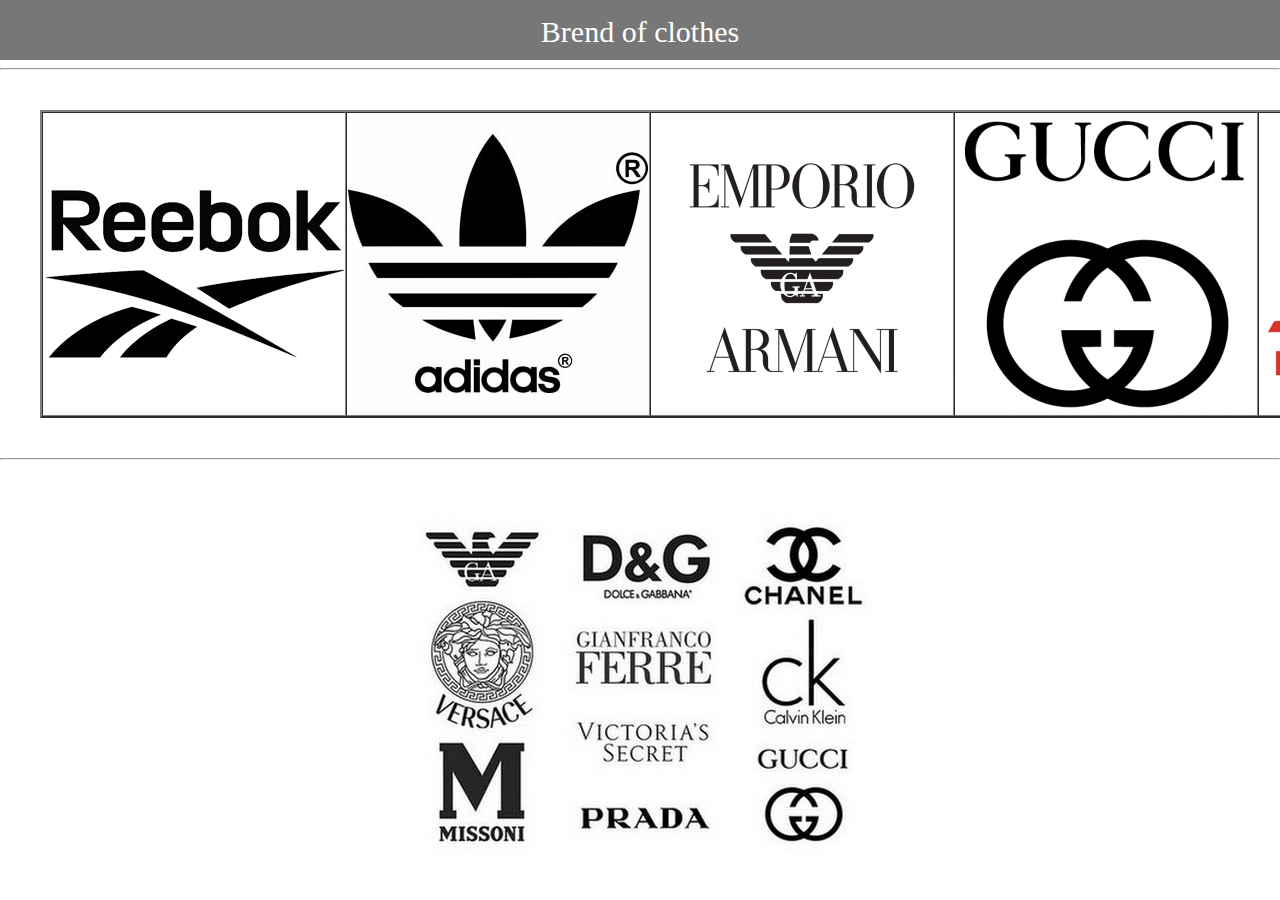
<file: index.html>
﻿<html>
<head>
    <title>Лаба ВЕБ #1</title>
    <style type="text/css">

        body 
        {
            margin: 0px;
            padding: 0px;
        }
        .fog 
        {
            text-align: center;
        }
        p 
        {
          
            font-size: 30px;
            color: #fff;
            padding-top: 15px;
        }
        .f 
        {
            background: #777;
            height: 60px;
        }
        table 
        {
           margin: 40px;
        }
    </style>
</head>
<body>

    <div class="f">
        <p align="center">Brend of clothes</p>
    </div>
    <hr />
<table border="2" cellspacing="0">
    <tr>
        <td>
            <a target="_self" href="Pages/page4.html"><img src="Pages/Images/re.png" alt="Deleted" title="Rebook" /></a>
        </td>
        <td>
            <a target="_self" href="Pages/page3.html"><img src="Pages/Images/111.jpg" alt="Deleted" title="Adidas" /></a>
        </td>
        <td>
            <a target="_self" href="Pages/page1.html"> <img src="Pages/Images/ar.jpg" alt="Deleted" title="Armani" /></a>
        </td>
        <td>
            <a target="_self" href="Pages/page2.html"><img src="Pages/Images/gu.jpg" alt="Deleted" title="Gucci" /></a>
        </td>
        <td>
            <a target="_self" href="Pages/page6.html"><img src="Pages/Images/nb.png" alt="Deleted" title="NewBalance" /></a>
        </td>
        <td>
            <a target="_self" href="Pages/page5.html"><img src="Pages/Images/za.jpg" alt="Deleted" title="Zara" /></a>
        </td>
    </tr>
</table>

<hr />
    <p class="fog">
        <map name="mymap" id="mymap">
            <area shape="rect" coords="15, 16, 155, 90" href="https://www.armani.com/us/armanicom" />
            <area shape="rect" coords="149, 278, 337, 352" href="http://www.prada.com/en.html?cc=WW" />
            <area shape="rect" coords="168, 22, 340, 106" href="http://www.dolcegabbana.com/" />
            <area shape="rect" coords="161, 192, 333, 264" href="https://ww.victoriassecret.com/?" />
            <area shape="rect" coords="154, 115, 337, 188" href="https://makeup.com.ua/categorys/472/" />
            <area shape="rect" coords="342, 241, 479, 349" href="https://www.gucci.com/int/en/" />
            <area shape="rect" coords="342, 107, 479, 221" href="https://explore.calvinklein.com/ru_RU/" />
            <area shape="rect" coords="342, 5, 479, 108" href="https://www.chanel.com/ru_RU/" />
            <area shape="rect" coords="12, 94, 149, 233" href="https://www.versace.ru/ru/%D0%B3%D0%BB%D0%B0%D0%B2%D0%BD%D0%B0%D1%8F/" />
            <area shape="rect" coords="5, 236, 142, 344" href="https://www.missoni.com/ua" />

        </map>
        <img src="Pages/Images/map.jpg" usemap="#mymap" style="margin-bottom: 0px" />
    </p>
</body>
</html>
</file>
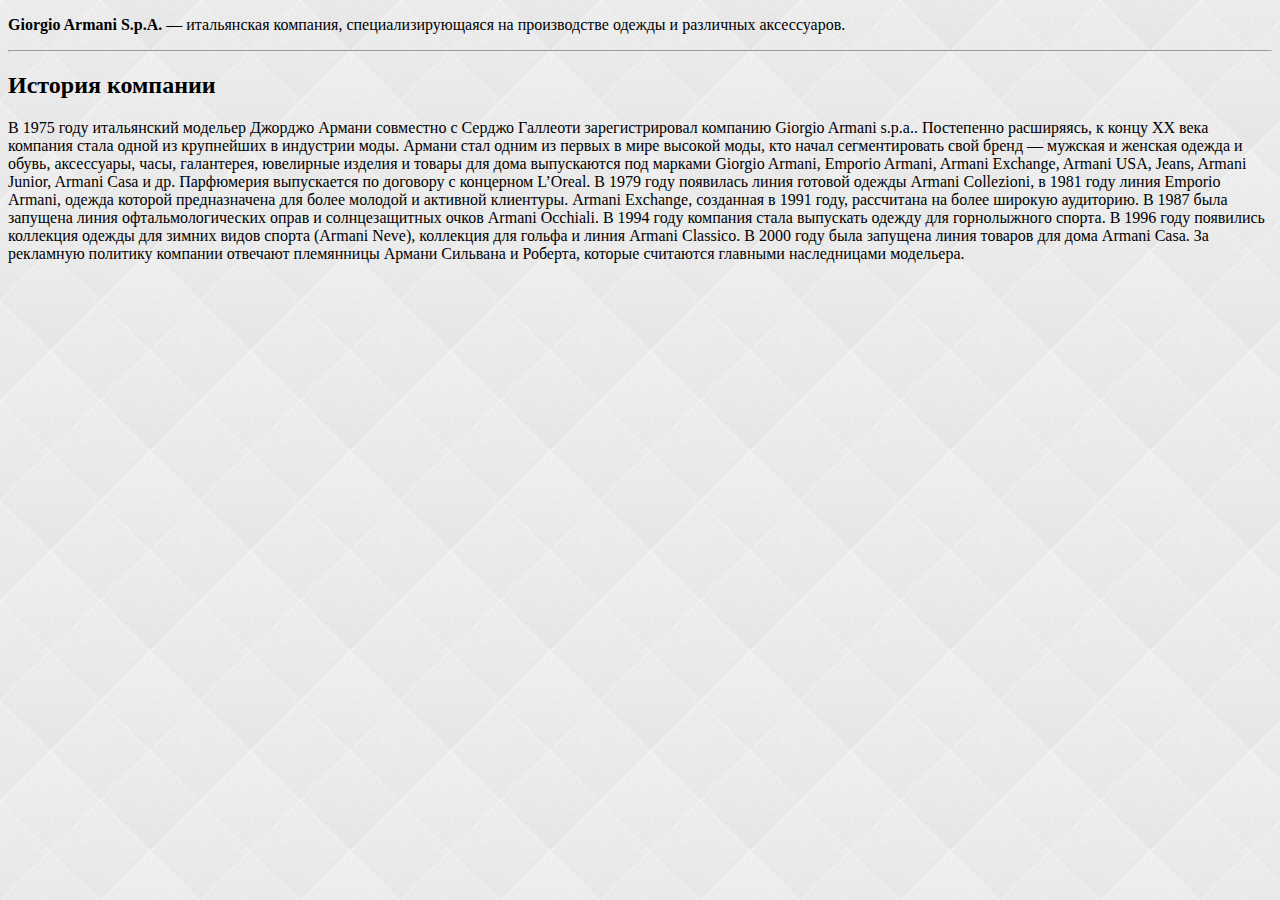
<file: Pages/page1.html>
﻿<!DOCTYPE html>
<html>
<head>
    <meta charset="utf-8" />
    <title>Giorgio Armani</title>
    <link rel="stylesheet" type="text/css" href="css.css" />
</head>
<body style="background-image:url(Images/fon2.png);">
    <p>
        <b>Giorgio Armani S.p.A.</b>
        <span>
            — итальянская компания, специализирующаяся на производстве одежды и различных аксессуаров.
        </span>
    </p>
    <hr />
    <h2>История компании</h2>
    <p>
        
            В 1975 году итальянский модельер Джорджо Армани совместно с Серджо Галлеоти зарегистрировал компанию Giorgio Armani s.p.a.. Постепенно расширяясь, к концу XX века компания стала одной из крупнейших в индустрии моды.

            Армани стал одним из первых в мире высокой моды, кто начал сегментировать свой бренд — мужская и женская одежда и обувь, аксессуары, часы, галантерея, ювелирные изделия и товары для дома выпускаются под марками Giorgio Armani, Emporio Armani, Armani Exchange, Armani USA, Jeans, Armani Junior, Armani Casa и др. Парфюмерия выпускается по договору с концерном L’Oreal.

            В 1979 году появилась линия готовой одежды Armani Collezioni, в 1981 году линия Emporio Armani, одежда которой предназначена для более молодой и активной клиентуры. Armani Exchange, созданная в 1991 году, рассчитана на более широкую аудиторию.

            В 1987 была запущена линия офтальмологических оправ и солнцезащитных очков Armani Occhiali. В 1994 году компания стала выпускать одежду для горнолыжного спорта. В 1996 году появились коллекция одежды для зимних видов спорта (Armani Neve), коллекция для гольфа и линия Armani Classico. В 2000 году была запущена линия товаров для дома Armani Casa.

            За рекламную политику компании отвечают племянницы Армани Сильвана и Роберта, которые считаются главными наследницами модельера.
        
    </p>


</body>
</html>
</file>
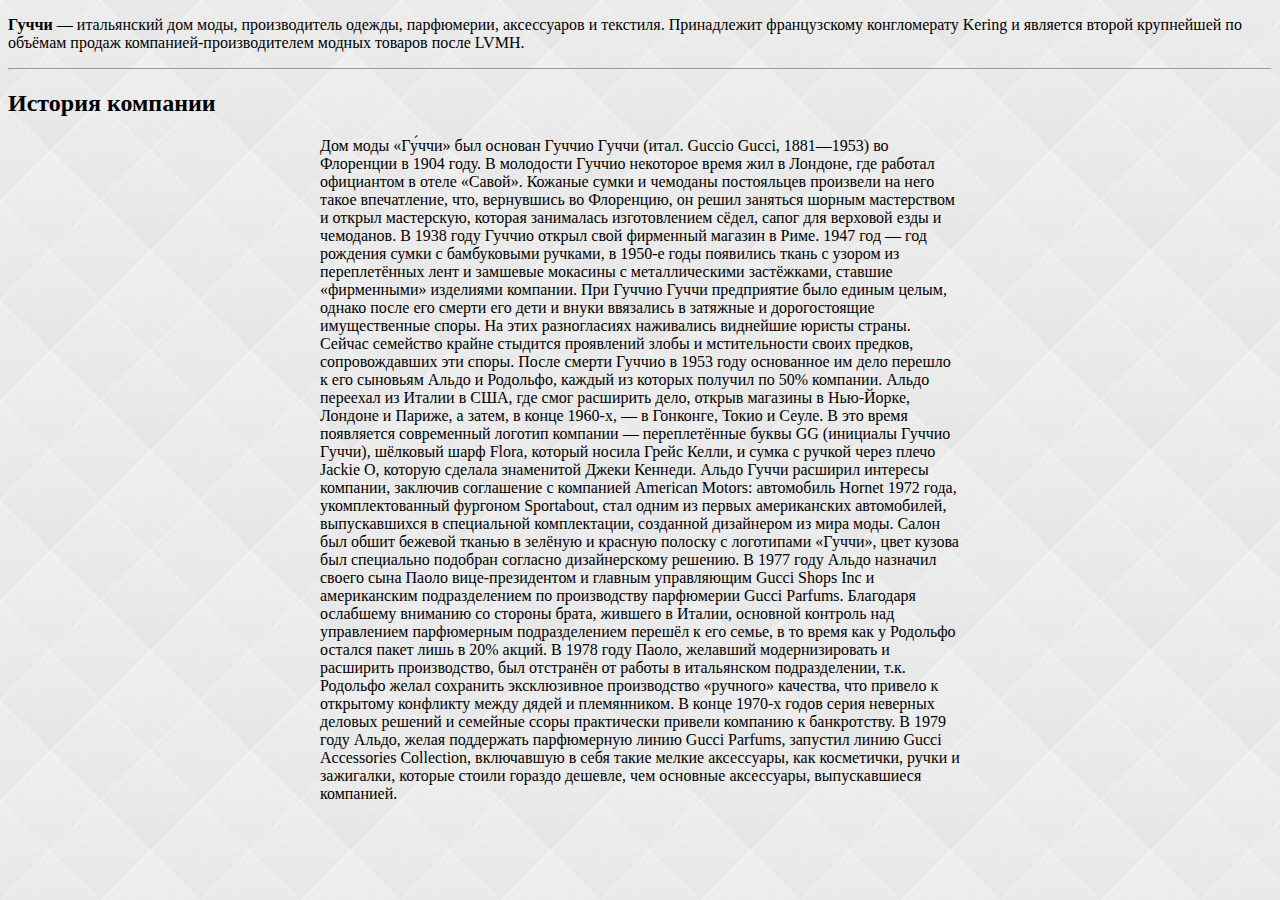
<file: Pages/page2.html>
﻿<!DOCTYPE html>
<html>
<head>
    <meta charset="utf-8" />
    <title>Гуччи</title>
    <link rel="stylesheet" type="text/css" href="css.css" /> 
    <style>
        span 
        {
            color: black;
            font-family: Verdana;
        }
    </style>

</head>
<body style="background-image:url(Images/fon2.png);">
    <p>
        <b>Гуччи</b>
        <span>
    — итальянский дом моды, производитель одежды, парфюмерии, аксессуаров и текстиля. Принадлежит французскому конгломерату Kering и является второй крупнейшей по объёмам продаж компанией-производителем модных товаров после LVMH.
</span>
    </p>
    <hr />
    <h2>История компании</h2>
    <p class="blocktext">
        <span>
            Дом моды «Гу́ччи» был основан Гуччио Гуччи (итал. Guccio Gucci, 1881—1953) во Флоренции в 1904 году. В молодости Гуччио некоторое время жил в Лондоне, где работал официантом в отеле «Савой». Кожаные сумки и чемоданы постояльцев произвели на него такое впечатление, что, вернувшись во Флоренцию, он решил заняться шорным мастерством и открыл мастерскую, которая занималась изготовлением сёдел, сапог для верховой езды и чемоданов. В 1938 году Гуччио открыл свой фирменный магазин в Риме. 1947 год — год рождения сумки с бамбуковыми ручками, в 1950-е годы появились ткань с узором из переплетённых лент и замшевые мокасины с металлическими застёжками, ставшие «фирменными» изделиями компании.

            При Гуччио Гуччи предприятие было единым целым, однако после его смерти его дети и внуки ввязались в затяжные и дорогостоящие имущественные споры. На этих разногласиях наживались виднейшие юристы страны. Сейчас семейство крайне стыдится проявлений злобы и мстительности своих предков, сопровождавших эти споры.

            После смерти Гуччио в 1953 году основанное им дело перешло к его сыновьям Альдо и Родольфо, каждый из которых получил по 50% компании. Альдо переехал из Италии в США, где смог расширить дело, открыв магазины в Нью-Йорке, Лондоне и Париже, а затем, в конце 1960-х, — в Гонконге, Токио и Сеуле.

            В это время появляется современный логотип компании — переплетённые буквы GG (инициалы Гуччио Гуччи), шёлковый шарф Flora, который носила Грейс Келли, и сумка с ручкой через плечо Jackie O, которую сделала знаменитой Джеки Кеннеди.

            Альдо Гуччи расширил интересы компании, заключив соглашение с компанией American Motors: автомобиль Hornet 1972 года, укомплектованный фургоном Sportabout, стал одним из первых американских автомобилей, выпускавшихся в специальной комплектации, созданной дизайнером из мира моды. Салон был обшит бежевой тканью в зелёную и красную полоску с логотипами «Гуччи», цвет кузова был специально подобран согласно дизайнерскому решению.

            В 1977 году Альдо назначил своего сына Паоло вице-президентом и главным управляющим Gucci Shops Inc и американским подразделением по производству парфюмерии Gucci Parfums. Благодаря ослабшему вниманию со стороны брата, жившего в Италии, основной контроль над управлением парфюмерным подразделением перешёл к его семье, в то время как у Родольфо остался пакет лишь в 20% акций.

            В 1978 году Паоло, желавший модернизировать и расширить производство, был отстранён от работы в итальянском подразделении, т.к. Родольфо желал сохранить эксклюзивное производство «ручного» качества, что привело к открытому конфликту между дядей и племянником.

            В конце 1970-х годов серия неверных деловых решений и семейные ссоры практически привели компанию к банкротству. В 1979 году Альдо, желая поддержать парфюмерную линию Gucci Parfums, запустил линию Gucci Accessories Collection, включавшую в себя такие мелкие аксессуары, как косметички, ручки и зажигалки, которые стоили гораздо дешевле, чем основные аксессуары, выпускавшиеся компанией.
        </span>
    </p>


</body>
</html>
</file>
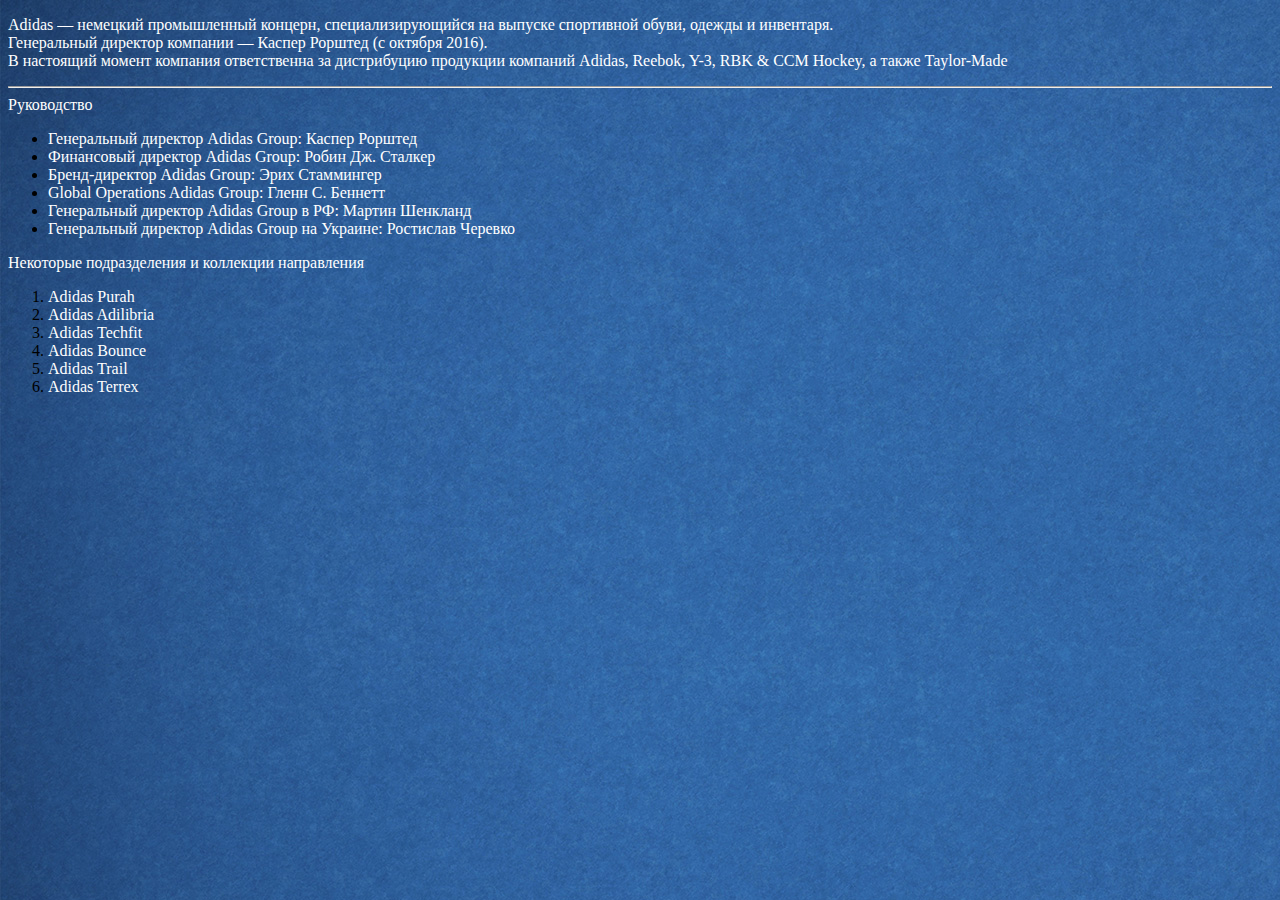
<file: Pages/page3.html>
﻿<!DOCTYPE html>
<html>
<head>
    <meta charset="utf-8" />
    <title>Adidas</title>
    <style>
        span{
            color:white;
            font-family:Verdana;
        }
    </style>
</head>
<body style="background-image:url(Images/fon-blue.jpg);">
    <p>
        <span>
            Adidas
            — немецкий промышленный концерн,
            специализирующийся на выпуске спортивной обуви, одежды и инвентаря.<br/>
            Генеральный директор компании — Каспер Рорштед (с октября 2016).<br/>
            В настоящий момент компания ответственна за дистрибуцию продукции компаний Adidas, Reebok, Y-3, RBK & CCM Hockey, а также Taylor-Made
        </span>
    </p>
    <hr />
    <span>Руководство</span>
    <p>
        <ul>
            <li><span>Генеральный директор Adidas Group: Каспер Рорштед</span></li>
            <li><span>Финансовый директор Adidas Group: Робин Дж. Сталкер</span></li>
            <li><span>Бренд-директор Adidas Group: Эрих Стаммингер</span></li>
            <li><span>Global Operations Adidas Group: Гленн С. Беннетт</span></li>
            <li><span>Генеральный директор Adidas Group в РФ: Мартин Шенкланд</span></li>
            <li><span>Генеральный директор Adidas Group на Украине: Ростислав Черевко</span></li>
        </ul>
    </p>
    <span>Некоторые подразделения и коллекции направления</span>
    <p>
        <ol>
            <li><span>Adidas Purah</span></li>
            <li><span>Adidas Adilibria</span></li>
            <li><span>Adidas Techfit</span></li>
            <li><span>Adidas Bounce</span></li>
            <li><span>Adidas Trail</span></li>
            <li><span>Adidas Terrex</span></li>
        </ol>
    </p>


</body>
</html>
</file>
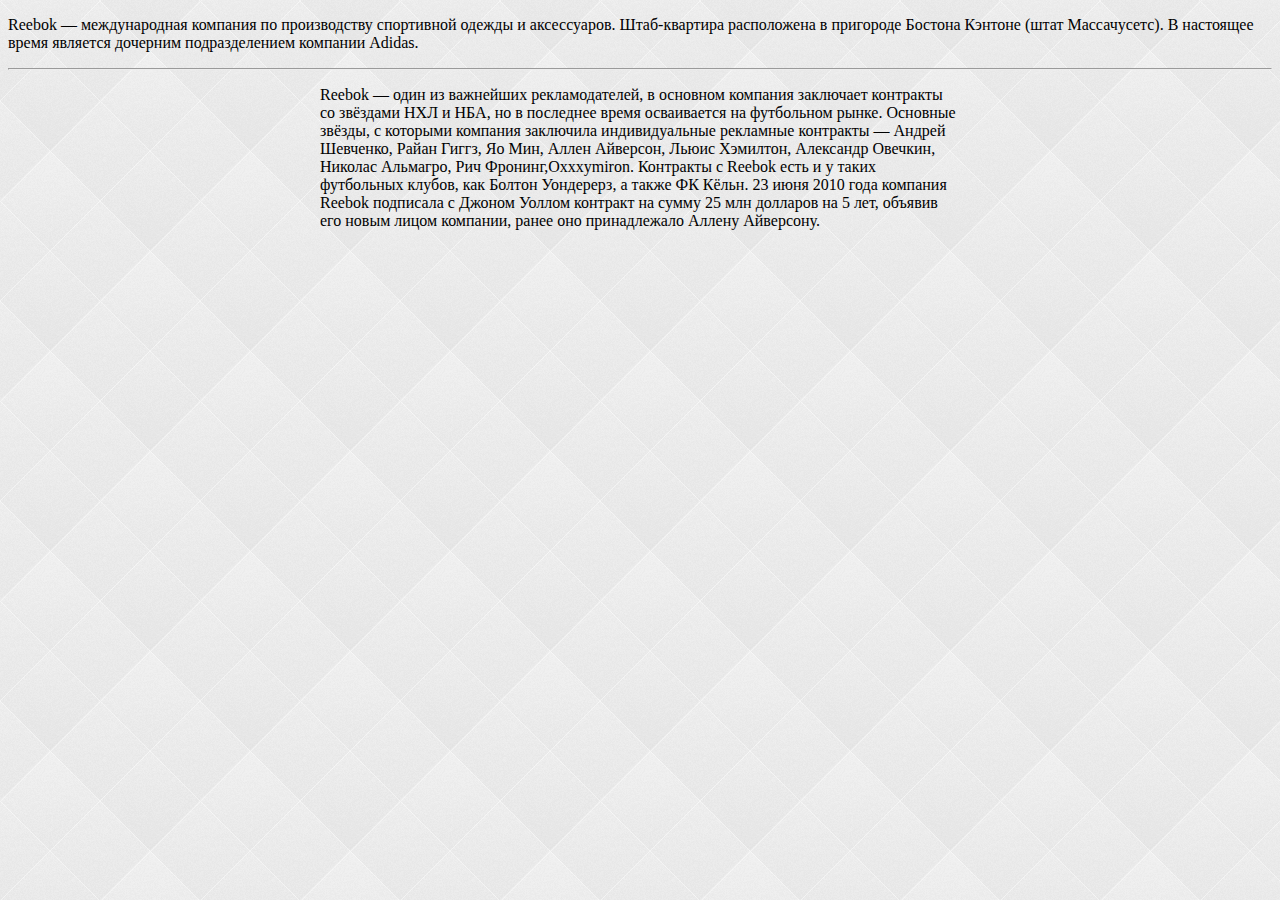
<file: Pages/page4.html>
﻿<!DOCTYPE html>
<html>
<head>
    <meta charset="utf-8" />
    <title>Reebok</title>
    <link rel="stylesheet" type="text/css" href="css.css" /> 
</head>
<body style="background-image:url(Images/fon2.png);">
    <p>
        <span>Reebok
      
            — международная компания по производству спортивной одежды и аксессуаров. Штаб-квартира расположена в пригороде Бостона Кэнтоне (штат Массачусетс). В настоящее время является дочерним подразделением компании Adidas.
        </span>
    </p>
    <hr />
    <p class="blocktext">
        <span>
            Reebok — один из важнейших рекламодателей, в основном компания заключает контракты со звёздами НХЛ и НБА, но в последнее время осваивается на футбольном рынке. Основные звёзды, с которыми компания заключила индивидуальные рекламные контракты — Андрей Шевченко, Райан Гиггз, Яо Мин, Аллен Айверсон, Льюис Хэмилтон, Александр Овечкин, Николас Альмагро, Рич Фронинг,Oxxxymiron. Контракты с Reebok есть и у таких футбольных клубов, как Болтон Уондерерз, а также ФК Кёльн.

            23 июня 2010 года компания Reebok подписала с Джоном Уоллом контракт на сумму 25 млн долларов на 5 лет, объявив его новым лицом компании, ранее оно принадлежало Аллену Айверсону.
        </span>
    </p>


</body>
</html>
</file>
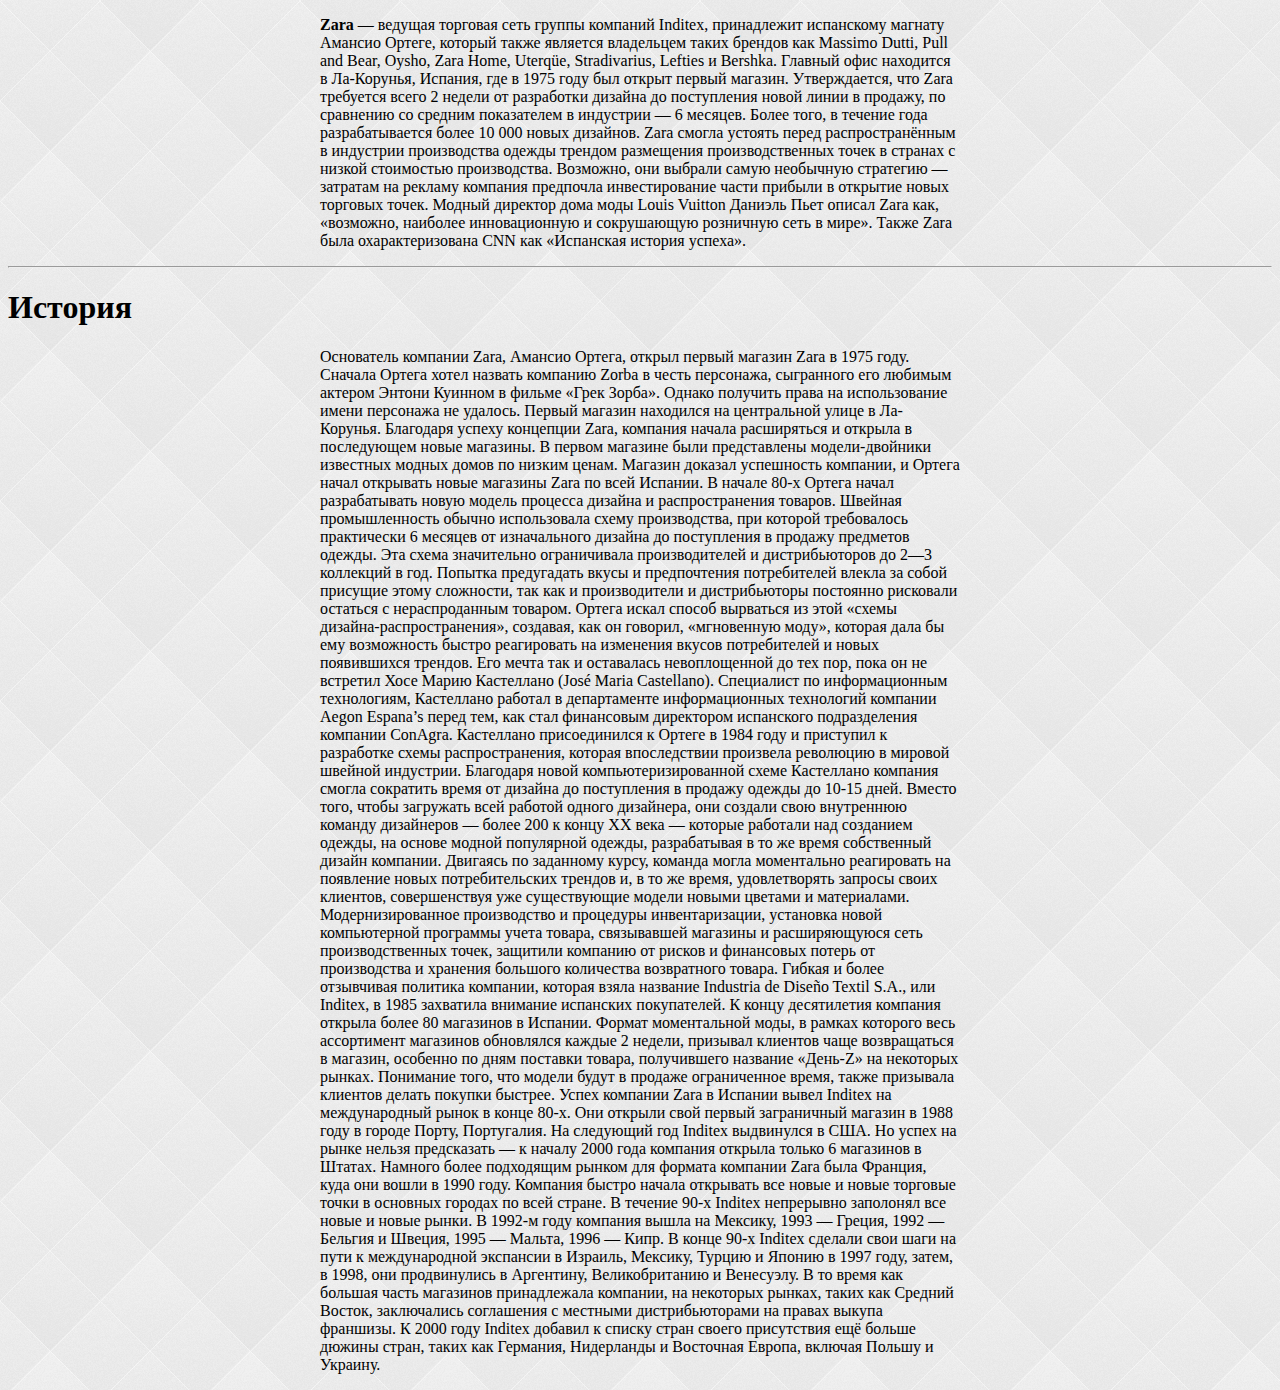
<file: Pages/page5.html>
﻿<!DOCTYPE html>
<html>
<head>
    <meta charset="utf-8" />
    <title>Zara</title>
    <link rel="stylesheet" type="text/css" href="css.css" />
</head>
<body style="background-image:url(Images/fon2.png);">
    <p class ="blocktext">
        <b>Zara</b>
        <span>
    — ведущая торговая сеть группы компаний Inditex, принадлежит испанскому магнату Амансио Ортеге, который также является владельцем таких брендов как Massimo Dutti,
        Pull and Bear, Oysho, Zara Home, Uterqüe, Stradivarius, Lefties и Bershka. Главный офис находится в Ла-Корунья, Испания, где в 1975 году был 
        открыт первый магазин. Утверждается, что Zara требуется всего 2 недели
        от разработки дизайна до поступления новой линии в продажу, по сравнению со средним показателем в индустрии — 6 месяцев. Более того, в течение 
        года разрабатывается более 10 000 новых дизайнов. Zara смогла устоять перед распространённым в индустрии 
        производства одежды трендом размещения производственных точек в странах с низкой стоимостью производства. 
        Возможно, они выбрали самую необычную стратегию — затратам на рекламу компания предпочла инвестирование части прибыли в открытие новых торговых точек.
    Модный директор дома моды Louis Vuitton Даниэль Пьет описал Zara как, 
        «возможно, наиболее инновационную и сокрушающую розничную сеть в мире». Также Zara была охарактеризована CNN как «Испанская история успеха».
</span>
    </p>
    <hr />
    <h1>История</h1>
    <p class="blocktext">
        <span>
            Основатель компании Zara, Амансио Ортега, открыл первый магазин Zara в 1975 году. Сначала Ортега хотел назвать компанию Zorba в честь персонажа, 
            сыгранного его любимым актером Энтони Куинном в фильме «Грек Зорба». Однако получить права на использование имени персонажа не удалось.

            Первый магазин находился на центральной улице в Ла-Корунья. Благодаря успеху концепции Zara, компания начала расширяться и открыла в последующем новые магазины.

            В первом магазине были представлены модели-двойники известных модных домов по низким ценам. Магазин доказал успешность компании, и Ортега начал
            открывать новые магазины Zara по всей Испании. В начале 80-х Ортега начал разрабатывать новую модель процесса дизайна и распространения товаров. 
            Швейная промышленность обычно использовала схему производства, при которой требовалось практически 6 месяцев от изначального дизайна до поступления в 
            продажу предметов одежды. Эта схема значительно ограничивала производителей и дистрибьюторов до 2—3 коллекций в год. Попытка предугадать вкусы и предпочтения
            потребителей влекла за собой присущие этому сложности, так как и производители и дистрибьюторы постоянно рисковали остаться с нераспроданным товаром.

            Ортега искал способ вырваться из этой «схемы дизайна-распространения», создавая, как он говорил, «мгновенную моду», которая дала бы ему возможность быстро 
            реагировать на изменения вкусов потребителей и новых появившихся трендов. Его мечта так и оставалась невоплощенной до тех пор, пока он не встретил Хосе Марию
            Кастеллано (José Maria Castellano). Специалист по информационным технологиям, Кастеллано работал в департаменте информационных технологий компании Aegon Espana’s
            перед тем, как стал финансовым директором испанского подразделения компании ConAgra. Кастеллано присоединился к Ортеге в 1984 году и приступил к разработке
            схемы распространения, которая впоследствии произвела революцию в мировой швейной индустрии.

            Благодаря новой компьютеризированной схеме Кастеллано компания смогла сократить время от дизайна до поступления в продажу одежды до 10-15 дней.
            Вместо того, чтобы загружать всей работой одного дизайнера, они создали свою внутреннюю команду дизайнеров — более 200 к концу XX века — которые работали над созданием одежды, на основе модной популярной одежды, разрабатывая в то же время собственный дизайн компании. Двигаясь по заданному курсу, команда могла моментально реагировать на появление новых потребительских трендов и, в то же время, удовлетворять запросы своих клиентов, совершенствуя уже существующие модели новыми цветами и материалами. Модернизированное производство и процедуры инвентаризации, установка новой компьютерной программы учета товара, связывавшей магазины и расширяющуюся сеть производственных точек, защитили компанию от рисков и финансовых потерь от производства и хранения большого количества возвратного товара.

            Гибкая и более отзывчивая политика компании, которая взяла название Industria de Diseño Textil S.A., или Inditex, в 1985 захватила внимание испанских
            покупателей. К концу десятилетия компания открыла более 80 магазинов в Испании. Формат моментальной моды, в рамках которого весь ассортимент магазинов обновлялся каждые 2 недели, призывал клиентов чаще возвращаться в магазин, особенно по дням поставки товара, получившего название «День-Z» на некоторых рынках. Понимание того, что модели будут в продаже ограниченное время, также призывала клиентов делать покупки быстрее.

            Успех компании Zara в Испании вывел Inditex на международный рынок в конце 80-х. Они открыли свой первый заграничный магазин в 1988 году в городе Порту,
            Португалия. На следующий год Inditex выдвинулся в США. Но успех на рынке нельзя предсказать — к началу 2000 года компания открыла только 6 магазинов в Штатах. Намного более подходящим рынком для формата компании Zara была Франция, куда они вошли в 1990 году. Компания быстро начала открывать все новые и новые торговые точки в основных городах по всей стране.

            В течение 90-х Inditex непрерывно заполонял все новые и новые рынки. В 1992-м году компания вышла на Мексику, 1993 — Греция, 1992 — Бельгия и Швеция,
            1995 — Мальта, 1996 — Кипр. В конце 90-х Inditex сделали свои шаги на пути к международной экспансии в Израиль, Мексику, Турцию и Японию в 1997 году,
            затем, в 1998, они продвинулись в Аргентину, Великобританию и Венесуэлу. В то время как большая часть магазинов принадлежала компании, на некоторых рынках,
            таких как Средний Восток, заключались соглашения с местными дистрибьюторами на правах выкупа франшизы. К 2000 году Inditex добавил к списку стран своего
            присутствия ещё больше дюжины стран, таких как Германия, Нидерланды и Восточная Европа, включая Польшу и Украину.
        </span>
    </p>


</body>
</html>
</file>
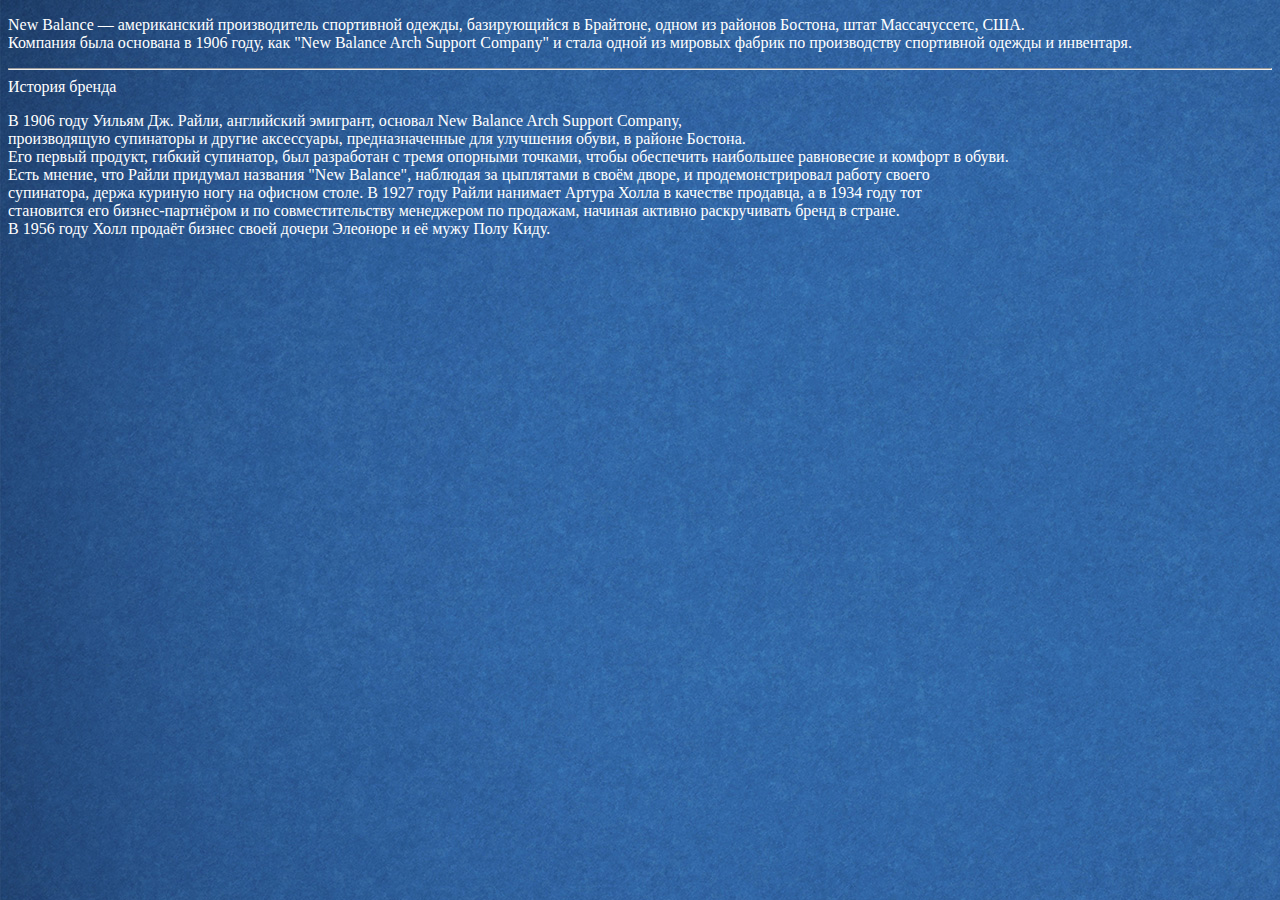
<file: Pages/page6.html>
﻿<!DOCTYPE html>
<html>
<head>
    <meta charset="utf-8" />
    <title>New Balance</title>
    <style>
        span 
        {
            color: white;
            font-family: Verdana;
        }
    </style>
</head>
<body style="background-image:url(Images/fon-blue.jpg);">
    <p>
        <span>New Balance
       
    — американский производитель спортивной одежды, базирующийся в Брайтоне, одном из районов Бостона, штат Массачуссетс, США.<br />
    Компания была основана в 1906 году, как "New Balance Arch Support Company" и стала одной из мировых фабрик по производству спортивной одежды и инвентаря.<br />
</span>
    </p>
    <hr />
    <span>История бренда</span>
    <p>
        <span>
            В 1906 году Уильям Дж. Райли, английский эмигрант, основал New Balance Arch Support Company, <br />
            производящую супинаторы и другие аксессуары, предназначенные для улучшения обуви, в районе Бостона.<br />
            Его первый продукт, гибкий супинатор, был разработан с тремя опорными точками, чтобы обеспечить наибольшее равновесие и комфорт в обуви.<br />
            Есть мнение, что Райли придумал названия "New Balance", наблюдая за цыплятами в своём дворе, и продемонстрировал работу своего<br />
            супинатора, держа куриную ногу на офисном столе. В 1927 году Райли нанимает Артура Холла в качестве продавца, а в 1934 году тот<br />
            становится его бизнес-партнёром и по совместительству менеджером по продажам, начиная активно раскручивать бренд в стране.<br />
            В 1956 году Холл продаёт бизнес своей дочери Элеоноре и её мужу Полу Киду.
            </span>
</p>


</body>
</html>
</file>
<file: Pages/css.css>
span 
{
            color:Black;
            font-family:Verdana;
        }
P.blocktext {
    margin-left: auto;
    margin-right: auto;
    width: 40em
}
</file>
